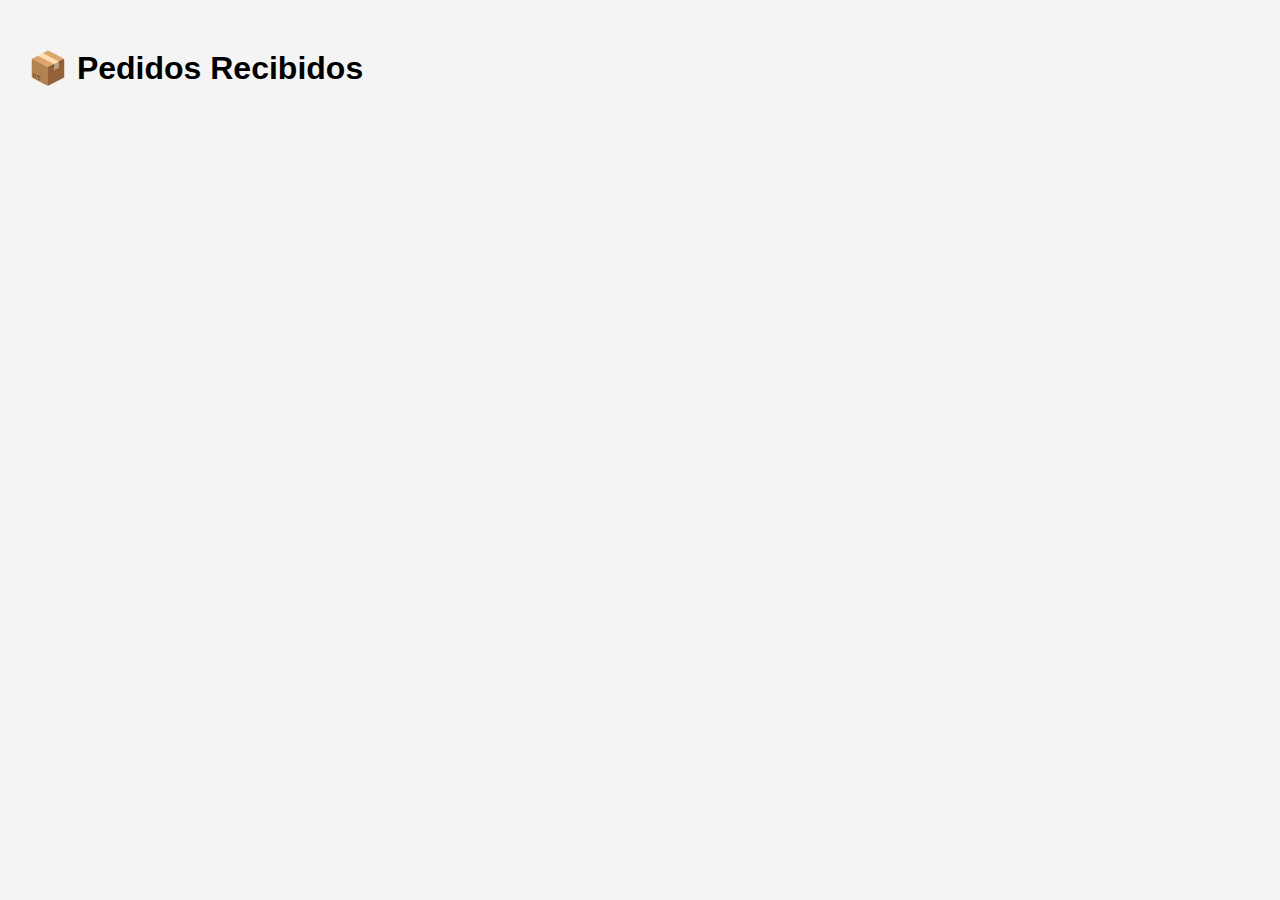
<file: pantalla.html>
<!DOCTYPE html>
<html lang="es">
<head>
  <meta charset="UTF-8">
  <title>Pedidos en Tiempo Real</title>
  <style>
    body { font-family: sans-serif; padding: 20px; background: #f4f4f4; }
    .pedido { background: white; padding: 15px; margin-bottom: 10px; border-radius: 8px; box-shadow: 0 0 5px rgba(0,0,0,0.1); white-space: pre-wrap; }
  </style>
</head>
<body>
  <h1>📦 Pedidos Recibidos</h1>
  <div id="pedidos-container"></div>

  <script type="module">
    import { initializeApp } from "firebase/app";
    import { getDatabase, ref, onChildAdded } from "firebase/database";

    const firebaseConfig = {
      apiKey: "AIzaSyDFdTREJvegUdsOUc7A0-NTOvKemQmTGyI",
      authDomain: "pedidosqr-34bea.firebaseapp.com",
      databaseURL: "https://pedidosqr-34bea-default-rtdb.firebaseio.com",
      projectId: "pedidosqr-34bea",
      storageBucket: "pedidosqr-34bea.appspot.com",
      messagingSenderId: "743534119824",
      appId: "1:743534119824:web:17cf79d3b6952380084115"
    };

    const app = initializeApp(firebaseConfig);
    const db = getDatabase(app);
    const pedidosRef = ref(db, "orders");

    const container = document.getElementById("pedidos-container");

    onChildAdded(pedidosRef, snapshot => {
      const pedido = snapshot.val();
      const div = document.createElement("div");
      div.className = "pedido";
      div.textContent = `🪑 Mesa ${pedido.mesa || '—'}\n\n${pedido.ticketText}`;
      container.prepend(div);
    });
  </script>
</body>
</html>
</file>
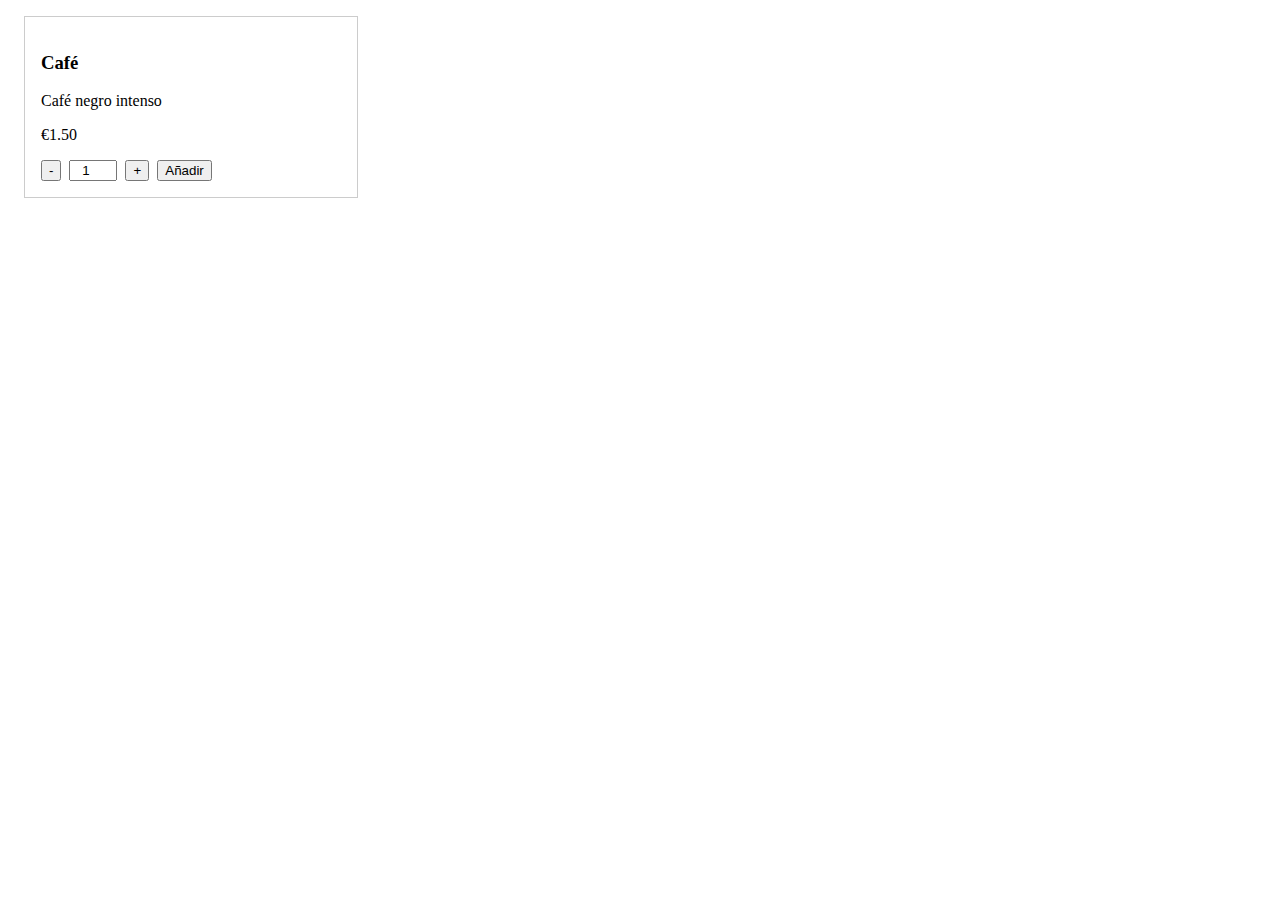
<file: ejemplo de añadir/indexx.html>
<!DOCTYPE html>
<html lang="es">
<head>
  <meta charset="UTF-8">
  <title>Prueba Menú</title>
  <style>
    .menu-item { border: 1px solid #ccc; padding: 1em; margin: 1em; width: 300px; }
    .add-controls { display: flex; gap: 0.5em; align-items: center; }
    .quantity-input { width: 40px; text-align: center; }
  </style>
</head>
<body>
  <div id="menu-items-container"></div>
 <script type="module" src="./mainx.js"></script>

</body>
</html>
</file>
